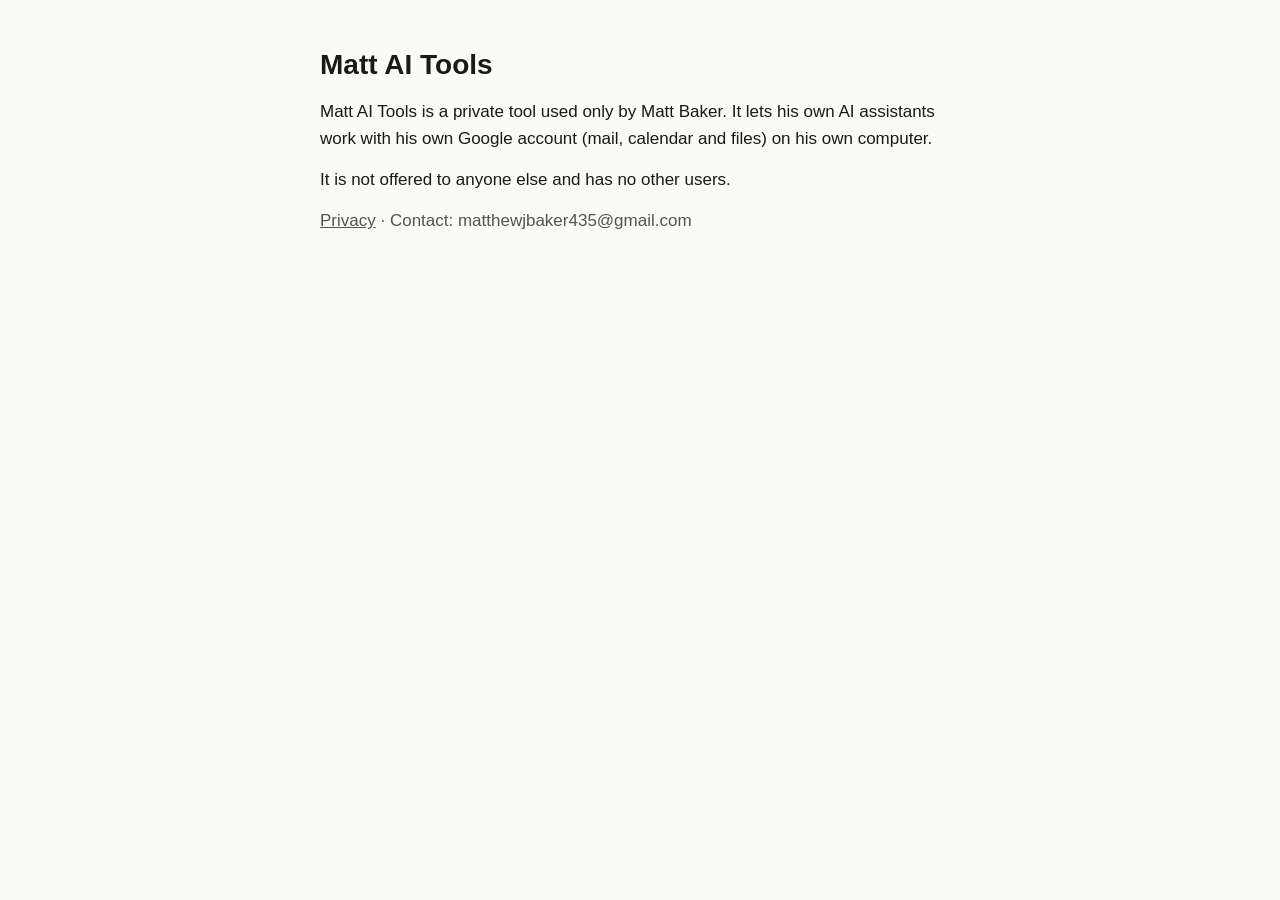
<file: index.html>
<!doctype html>
<html lang="en"><head><meta charset="utf-8"><meta name="viewport" content="width=device-width,initial-scale=1">
<title>Matt AI Tools</title><link rel="stylesheet" href="style.css"></head>
<body><main>
<h1>Matt AI Tools</h1>
<p>Matt AI Tools is a private tool used only by Matt Baker. It lets his own AI assistants work with his own Google account (mail, calendar and files) on his own computer.</p>
<p>It is not offered to anyone else and has no other users.</p>
<p class="m"><a href="privacy.html">Privacy</a> · Contact: matthewjbaker435@gmail.com</p>
</main></body></html>
</file>
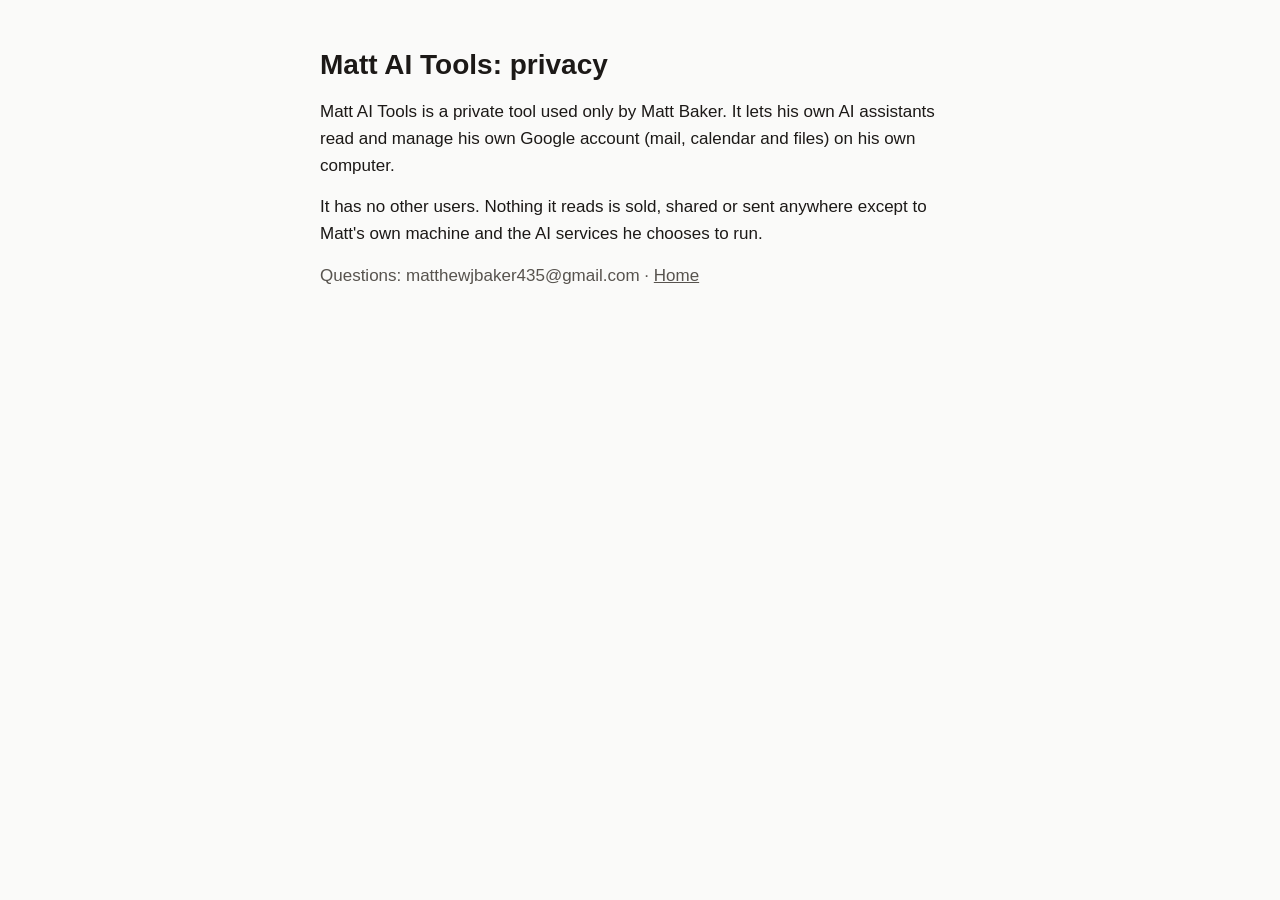
<file: privacy.html>
<!doctype html>
<html lang="en"><head><meta charset="utf-8"><meta name="viewport" content="width=device-width,initial-scale=1">
<title>Matt AI Tools: privacy</title><link rel="stylesheet" href="style.css"></head>
<body><main>
<h1>Matt AI Tools: privacy</h1>
<p>Matt AI Tools is a private tool used only by Matt Baker. It lets his own AI assistants read and manage his own Google account (mail, calendar and files) on his own computer.</p>
<p>It has no other users. Nothing it reads is sold, shared or sent anywhere except to Matt's own machine and the AI services he chooses to run.</p>
<p class="m">Questions: matthewjbaker435@gmail.com · <a href="./">Home</a></p>
</main></body></html>
</file>
<file: style.css>
:root{color-scheme:light dark;--bg:#fafaf9;--fg:#1c1917;--muted:#57534e}
@media (prefers-color-scheme:dark){:root{--bg:#1c1917;--fg:#f5f5f4;--muted:#a8a29e}}
body{margin:0;background:var(--bg);color:var(--fg);font:17px/1.6 -apple-system,BlinkMacSystemFont,"Segoe UI",sans-serif}
main{max-width:640px;margin:0 auto;padding:48px 16px}
h1{font-size:28px;line-height:1.2;margin:0 0 16px}
p{margin:0 0 14px}.m{color:var(--muted)}a{color:inherit}
</file>
